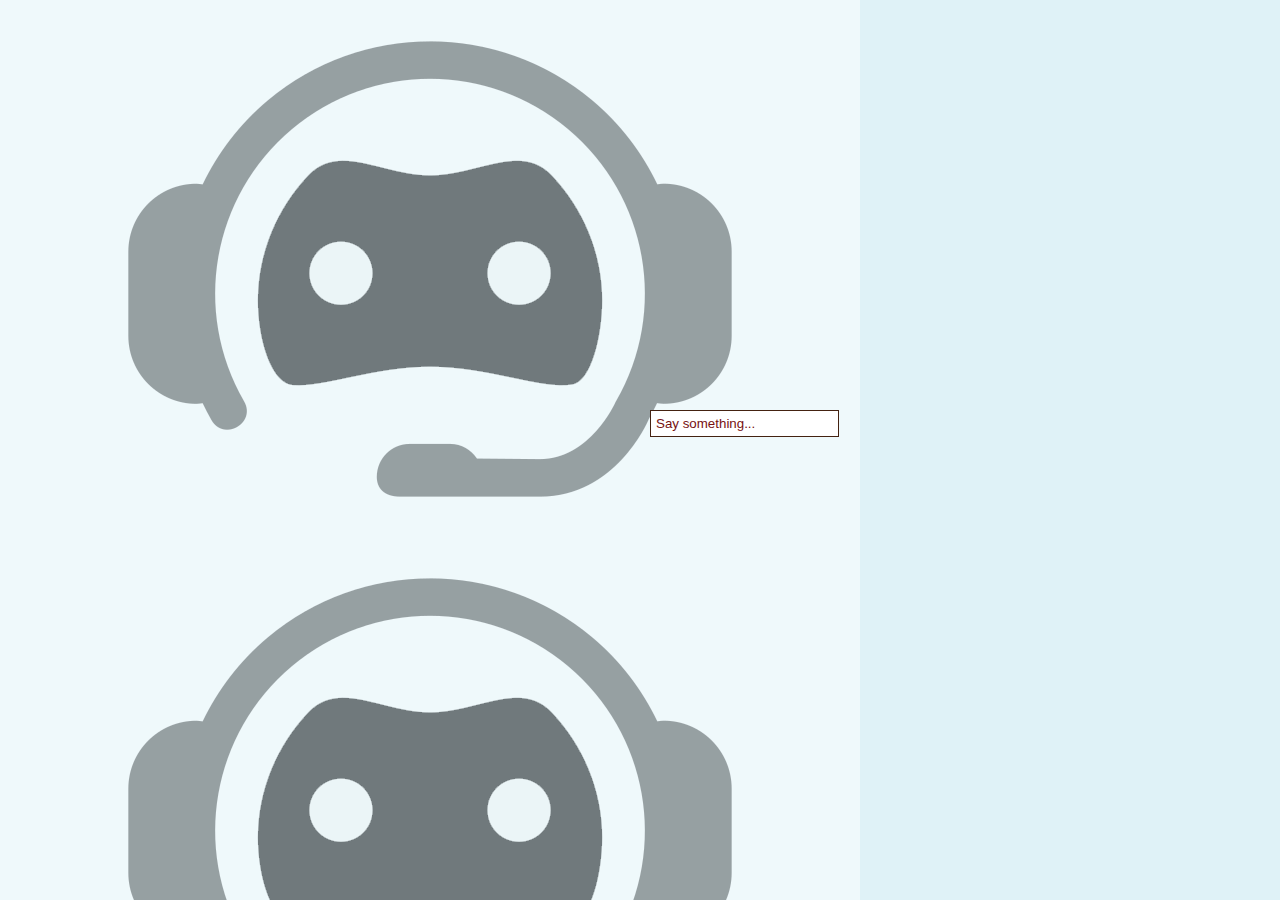
<file: index.html>
<!DOCTYPE html>
<html>
<head>
<title>Chatbot</title>
<script type="text/javascript" src="main.js"></script>
<link rel="stylesheet" href="style.css" />
</head>
<body>
<div id="main">
	<div><input id="input" type="text" placeholder="Say something..." autocomplete="off"/></div>
</div>
</body>
</html>
</file>
<file: style.css>
body { 
	color: #421; 
	font-weight: bold; 
	font-size: 18px; 
	font-family: "Courier New"; 
	background: rgb(223, 242, 247); 
}

body::after {
	content: "";
	background-image: url("abot.png");
	background-repeat: repeat-y; 
	opacity: 0.5;
	top: 0;
	left: 0;
	bottom: 0;
	right: 0;
	position: absolute;
	z-index: -1;   
  }

span { 
	color: rgb(36, 17, 119); 
} 
::-webkit-input-placeholder { 
	color: #711 
}
#main { 
	position: fixed; 
	top: 40%; 
	right: 200px; 
	width: 400px; 
	border: 0px solid #421; 
	padding: 40px; 
}
#main div { 
	margin: 10px; 
} 
#input { 
	border: 0; 
	padding: 5px; 
	border: 1px solid #421; 
}
</file>
